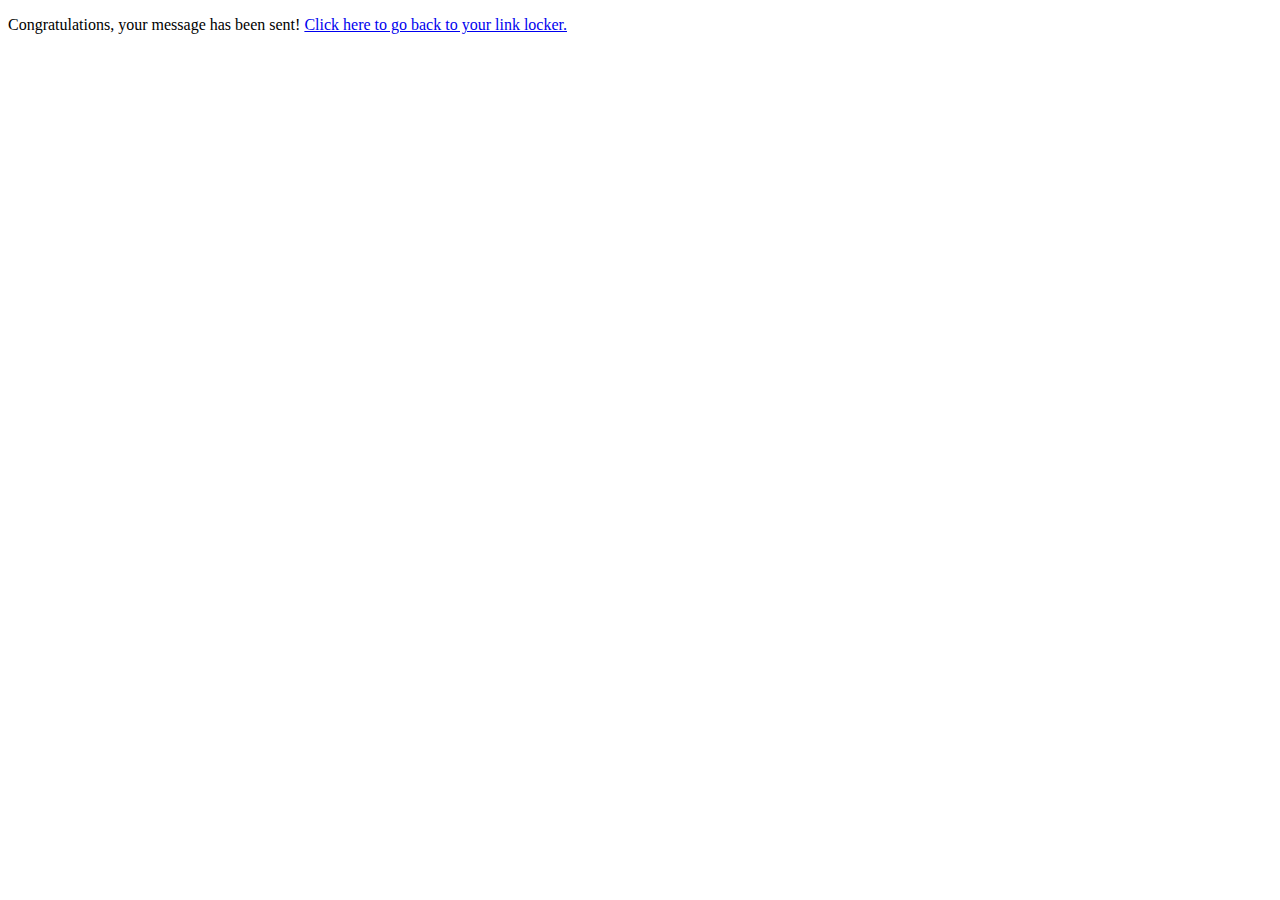
<file: solo_app/templates/message.html>
<!DOCTYPE html>
<html lang="en">
<head>
    <meta charset="UTF-8">
    <meta name="viewport" content="width=device-width, initial-scale=1.0">
    <title>Document</title>
</head>
<body>
    <p>Congratulations, your message has been sent! <a href="/back">Click here to go back to your link locker.</a></p>
</body>
</html>
</file>
